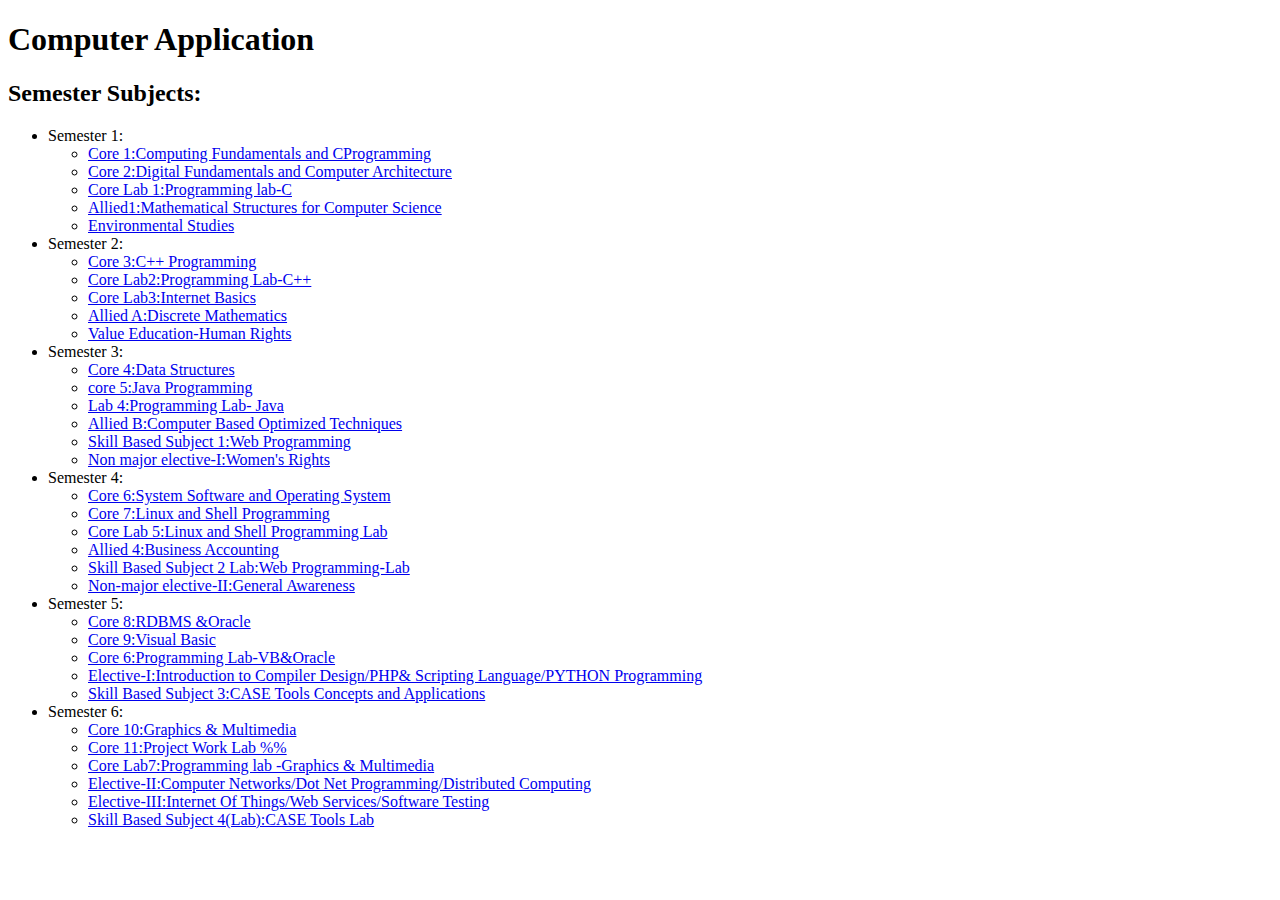
<file: bca.html>
<!DOCTYPE html>
<html lang="en">
<head>
    <meta charset="UTF-8">
    <meta name="viewport" content="width=device-width, initial-scale=1.0">
    <title>Computer Application</title>
</head>
<body>
    <h1>Computer Application</h1>
    <h2>Semester Subjects:</h2>
    <ul>
        <li>Semester 1:
            <ul>
                <li><a href="cp-notes.html">Core 1:Computing Fundamentals and CProgramming</a></li>
                <li><a href="dfa-notes.html">Core 2:Digital Fundamentals and Computer Architecture </a></li>
                <li><a href="cplab-note.html">Core Lab 1:Programming lab-C</a></li>
		<li><a href="ms-notes.html">Allied1:Mathematical Structures for Computer Science</a></li>
		<li><a href="es-notes.html">Environmental Studies</a></li>
            </ul>
        </li>
        <li>Semester 2:
            <ul>
                <li><a href="c++-notes.html">Core 3:C++ Programming</a></li>
                <li><a href="c++lab-notes.html">Core Lab2:Programming Lab-C++</a></li>
                <li><a href="ib-notes.html">Core Lab3:Internet Basics</a></li>
		<li><a href="dm-notes.html">Allied A:Discrete Mathematics</a></li>
		<li><a href="hr-notes.html">Value Education-Human Rights</a></li>
            </ul>
        </li>
        <li>Semester 3:
            <ul> 
                <li><a href="ds-notes.html">Core 4:Data Structures</a></li>
                <li><a href="jp-notes.html">core 5:Java Programming</a></li>
                <li><a href="jplab-notes.html"> Lab 4:Programming Lab- Java</a></li>
		<li><a href="cbot-notes.html">Allied B:Computer Based Optimized Techniques</a></li>
		<li><a href="wp-notes.html">Skill Based Subject 1:Web Programming </a></li>
		<li><a href="wr-notes.html">Non major elective-I:Women's Rights</a></li>
            </ul>
        </li>
        <li>Semester 4:
            <ul>
                <li><a href="ssos-notes.html">Core 6:System Software and Operating System</a></li>
                <li><a href="linux-notes.html">Core 7:Linux and Shell Programming</a></li>
                <li><a href="linuxlab-notes.html">Core Lab 5:Linux and Shell Programming Lab</a></li>
		<li><a href="ba-notes.html">Allied 4:Business Accounting</a></li>
		<li><a href="wplab-notes.html">Skill Based Subject 2 Lab:Web Programming-Lab</a></li>
		<li><a href="ga-notes.html">Non-major elective-II:General Awareness</a></li>
            </ul>
        </li>
        <li>Semester 5:
            <ul>
                <li><a href="rdbms-notes.html">Core 8:RDBMS &Oracle</a></li>
                <li><a href="vb-notes.html">Core 9:Visual Basic</a></li>
                <li><a href="vblab-notes.html">Core 6:Programming Lab-VB&Oracle</a></li>
		<li><a href="pp-notes.html">Elective-I:Introduction to Compiler Design/PHP& Scripting Language/PYTHON Programming</a></li>
		<li><a href="ct-notes.html">Skill Based Subject 3:CASE Tools Concepts and Applications</a></li>
            </ul>
	</li>
        <li>Semester 6:
            <ul>
                <li><a href="gm-notes.html">Core 10:Graphics & Multimedia</a></li>
                <li><a href="pwlab-notes.html">Core 11:Project Work Lab %%</a></li>
                <li><a href="gmlab-notes.html">Core Lab7:Programming lab -Graphics & Multimedia </a></li>
		<li><a href="dnp-notes.html">Elective-II:Computer Networks/Dot Net Programming/Distributed Computing</a></li>
		<li><a href="iot-notes.html">Elective-III:Internet Of Things/Web Services/Software Testing</a></li> 
		<li><a href="ctlab-notes.html">Skill Based Subject 4(Lab):CASE Tools Lab</a></li>
            </ul>
        </li>
    </ul>
</body>
</html>
</file>
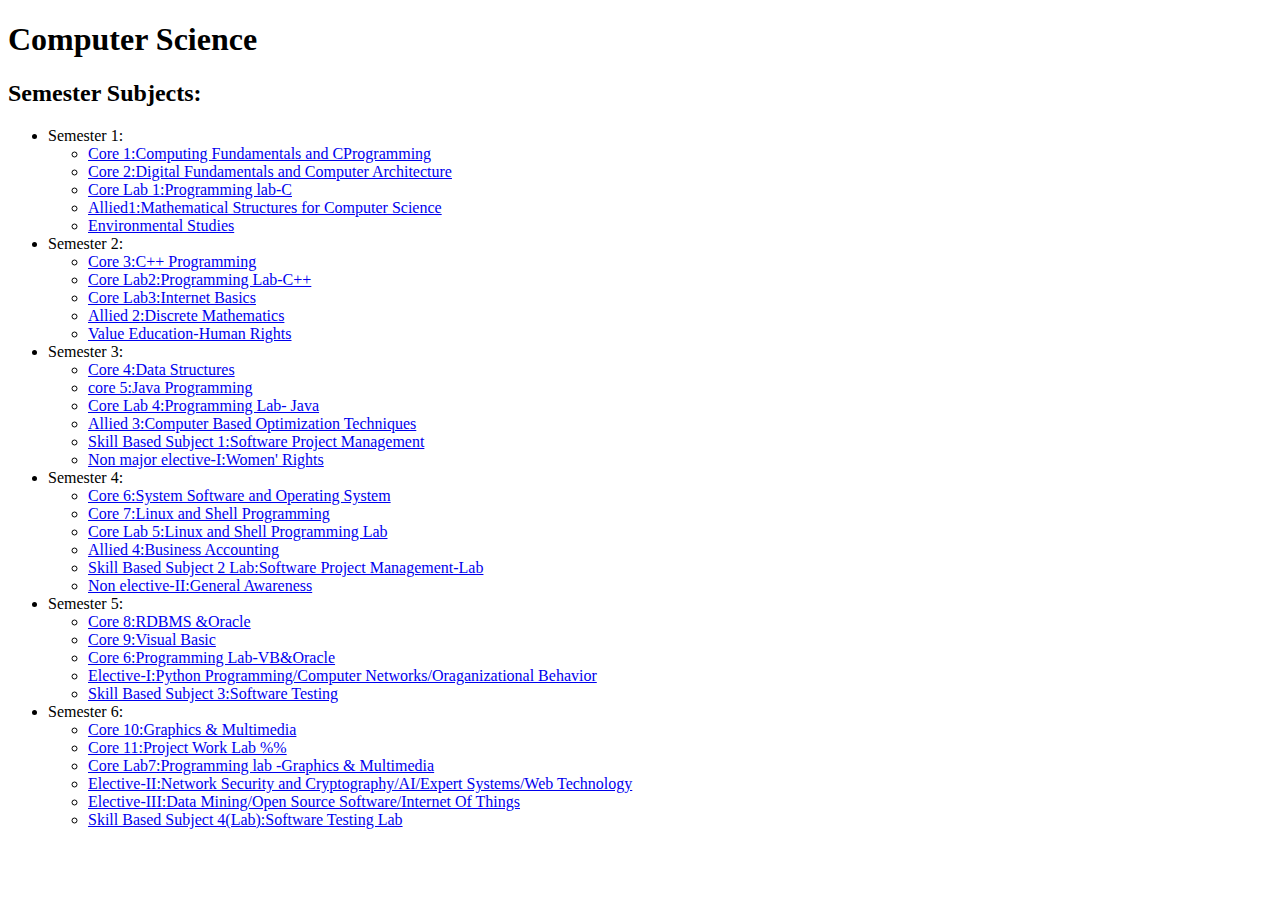
<file: cse.html>
<!DOCTYPE html>
<html lang="en">
<head>
    <meta charset="UTF-8">
    <meta name="viewport" content="width=device-width, initial-scale=1.0">
    <title>Computer Science</title>
</head>
<body>
    <h1>Computer Science</h1>
    <h2>Semester Subjects:</h2>
    <ul>
        <li>Semester 1:
            <ul>
                <li><a href="cp-notes.html">Core 1:Computing Fundamentals and CProgramming</a></li>
                <li><a href="dfa-notes.html">Core 2:Digital Fundamentals and Computer Architecture </a></li>
                <li><a href="cplab-note.html">Core Lab 1:Programming lab-C</a></li>
		<li><a href="ms-notes.html">Allied1:Mathematical Structures for Computer Science</a></li>
		<li><a href="es-notes.html">Environmental Studies</a></li>
            </ul>
        </li>
        <li>Semester 2:
            <ul>
                <li><a href="c++-notes.html">Core 3:C++ Programming</a></li>
                <li><a href="c++lab-notes.html">Core Lab2:Programming Lab-C++ </a></li>
                <li><a href="ib-notes.html">Core Lab3:Internet Basics </a></li>
		<li><a href="dm-notes.html">Allied 2:Discrete Mathematics</a></li>
		<li><a href="hr-notes.html">Value Education-Human Rights</a></li>
            </ul>
        </li>
        <li>Semester 3:
            <ul> 
                <li><a href="ds-notes.html">Core 4:Data Structures</a></li>
                <li><a href="jp-notes.html">core 5:Java Programming</a></li>
                <li><a href="javalab-notes.html">Core Lab 4:Programming Lab- Java</a></li>
		<li><a href="cbot-notes.html">Allied 3:Computer Based Optimization Techniques</a></li>
		<li><a href="spm-notes.html">Skill Based Subject 1:Software Project Management</a></li>
		<li><a href="wr-notes.html">Non major elective-I:Women' Rights</a></li>
            </ul>
        </li>
        <li>Semester 4:
            <ul>
                <li><a href="ssoss-notes.html">Core 6:System Software and Operating System</a></li>
                <li><a href="linux-notes.html">Core 7:Linux and Shell Programming</a></li>
                <li><a href="linuxlab-notes.html">Core Lab 5:Linux and Shell Programming Lab</a></li>
		<li><a href="ba-notes.html">Allied 4:Business Accounting</a></li>
		<li><a href="spmlab-notes.html">Skill Based Subject 2 Lab:Software Project Management-Lab</a></li>
		<li><a href="ga-notes.html">Non elective-II:General Awareness</a></li>
            </ul>
        </li>
        <li>Semester 5:
            <ul>
                <li><a href="rdbms-notes.html">Core 8:RDBMS &Oracle</a></li>
                <li><a href="vb-notes.html">Core 9:Visual Basic</a></li>
                <li><a href="vblab-notes.html">Core 6:Programming Lab-VB&Oracle</a></li>
		<li><a href="pp-notes.html">Elective-I:Python Programming/Computer Networks/Oraganizational Behavior</a></li>
		<li><a href="st-notes.html">Skill Based Subject 3:Software Testing</a></li>
            </ul>
        </li>
        <li>Semester 6:
            <ul>
                <li><a href="gm-notes.html">Core 10:Graphics & Multimedia</a></li>
                <li><a href="pwlab-notes.html">Core 11:Project Work Lab %%</a></li>
                <li><a href="gmlab-notes.html">Core Lab7:Programming lab -Graphics & Multimedia </a></li>
		<li><a href="nsc-notes.html">Elective-II:Network Security and Cryptography/AI/Expert Systems/Web Technology</a></li>
		<li><a href="iot-notes.html">Elective-III:Data Mining/Open Source Software/Internet Of Things</a></li> 
		<li><a href="stlab-notes.html">Skill Based Subject 4(Lab):Software Testing Lab</a></li>
            </ul>
        </li>
    </ul>
</body>
</html>
</file>
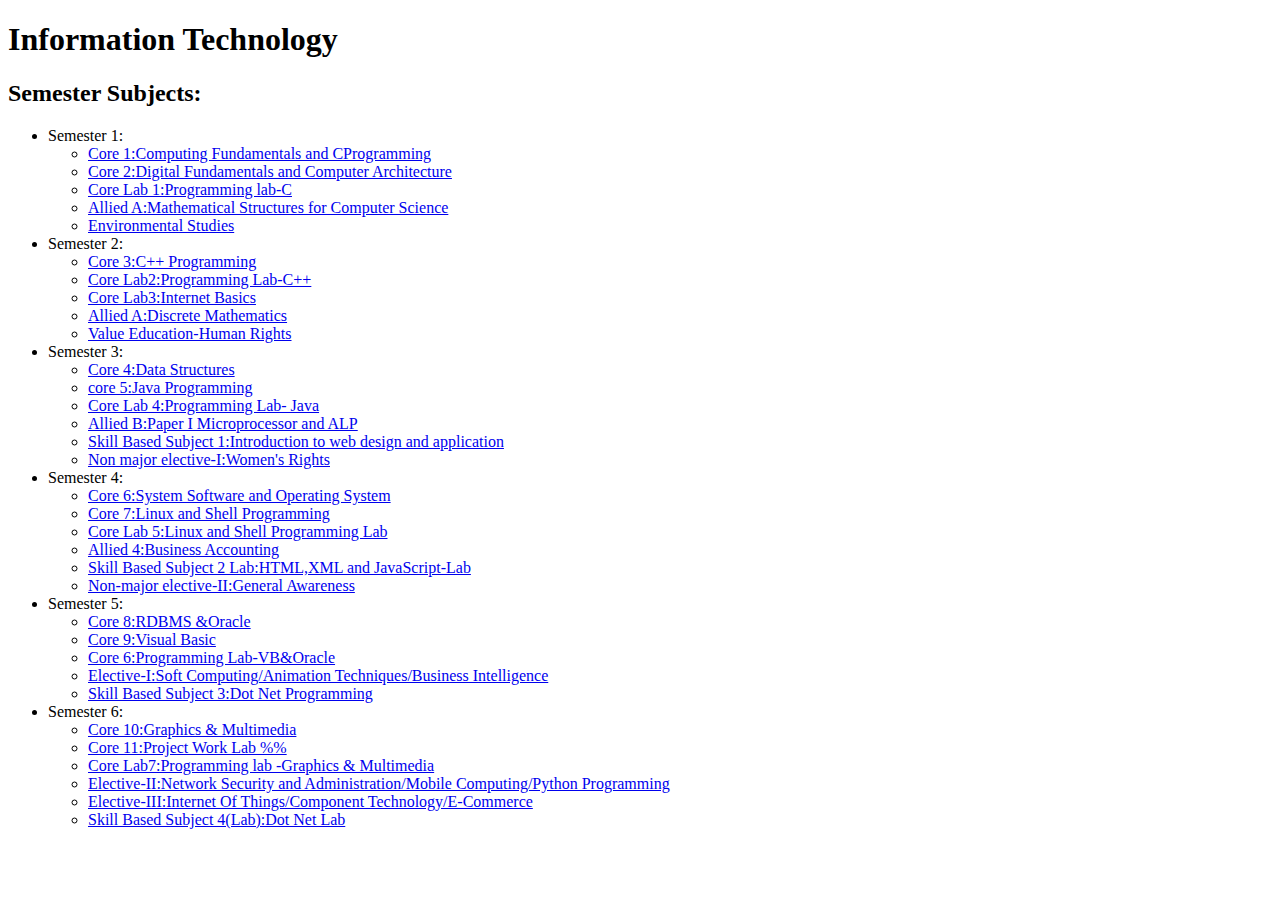
<file: it.html>
<!DOCTYPE html>
<html lang="en">
<head>
    <meta charset="UTF-8">
    <meta name="viewport" content="width=device-width, initial-scale=1.0">
    <title>Information Technology</title>
</head>
<body>
    <h1>Information Technology</h1>
    <h2>Semester Subjects:</h2>
    <ul>
        <li>Semester 1:
            <ul>
                <li><a href="cp-notes.html">Core 1:Computing Fundamentals and CProgramming</a></li>
                <li><a href="dfa-notes.html">Core 2:Digital Fundamentals and Computer Architecture </a></li>
                <li><a href="cplab-notes.html">Core Lab 1:Programming lab-C</a></li>
		<li><a href="ms-notes.html">Allied A:Mathematical Structures for Computer Science</a></li>
		<li><a href="es-notes.html">Environmental Studies</a></li>
            </ul>
        </li>
        <li>Semester 2:
            <ul>
                <li><a href="c++-notes.html">Core 3:C++ Programming</a></li>
                <li><a href="c++lab-notes.html">Core Lab2:Programming Lab-C++</a></li>
                <li><a href="ib-notes.html">Core Lab3:Internet Basics</a></li>
		<li><a href="dm-notes.html">Allied A:Discrete Mathematics</a></li>
		<li><a href="hr-notes.html">Value Education-Human Rights</a></li>
            </ul>
        </li>
        <li>Semester 3:
            <ul> 
                <li><a href="ds-notes.html">Core 4:Data Structures</a></li>
                <li><a href="jp-notes.html">core 5:Java Programming</a></li>
                <li><a href="jplab-notes.html">Core Lab 4:Programming Lab- Java</a></li>
		<li><a href="mp-notes.html">Allied B:Paper I Microprocessor and ALP</a></li>
		<li><a href="wd-notes.html">Skill Based Subject 1:Introduction to web design and application</a></li>
		<li><a href="wr-notes.html">Non major elective-I:Women's Rights</a></li>
            </ul>
        </li>
        <li>Semester 4:
            <ul>
                <li><a href="ssos-notes.html">Core 6:System Software and Operating System</a></li>
                <li><a href="linux-notes.html">Core 7:Linux and Shell Programming</a></li>
                <li><a href="linuxlab-notes.html">Core Lab 5:Linux and Shell Programming Lab</a></li>
		<li><a href="ba-notes.html">Allied 4:Business Accounting</a></li>
		<li><a href="htmlxmljslab-notes.html">Skill Based Subject 2 Lab:HTML,XML and JavaScript-Lab</a></li>
		<li><a href="ga-notes.html">Non-major elective-II:General Awareness</a></li>
            </ul>
        </li>
        <li>Semester 5:
            <ul>
                <li><a href="rdbms-notes.html">Core 8:RDBMS &Oracle</a></li>
                <li><a href="vb-notes.html">Core 9:Visual Basic</a></li>
                <li><a href="vblab-notes.html">Core 6:Programming Lab-VB&Oracle</a></li>
		<li><a href="sc-notes.html">Elective-I:Soft Computing/Animation Techniques/Business Intelligence</a></li>
		<li><a href="dnp-notes.html">Skill Based Subject 3:Dot Net Programming</a></li>
            </ul>
        </li>
        <li>Semester 6:
            <ul>
                <li><a href="gm-notes.html">Core 10:Graphics & Multimedia</a></li>
                <li><a href="pwlab-notes.html">Core 11:Project Work Lab %%</a></li>
                <li><a href="gmlab-notes.html">Core Lab7:Programming lab -Graphics & Multimedia</a> </li>
		<li><a href="pp-notes.html">Elective-II:Network Security and Administration/Mobile Computing/Python Programming</a></li>
		<li><a href="iot-notes.html">Elective-III:Internet Of Things/Component Technology/E-Commerce</a></li> 
		<li><a href="dnlab-notes.html">Skill Based Subject 4(Lab):Dot Net Lab</a></li>
            </ul>
        </li>
    </ul>
</body>
</html>
</file>
